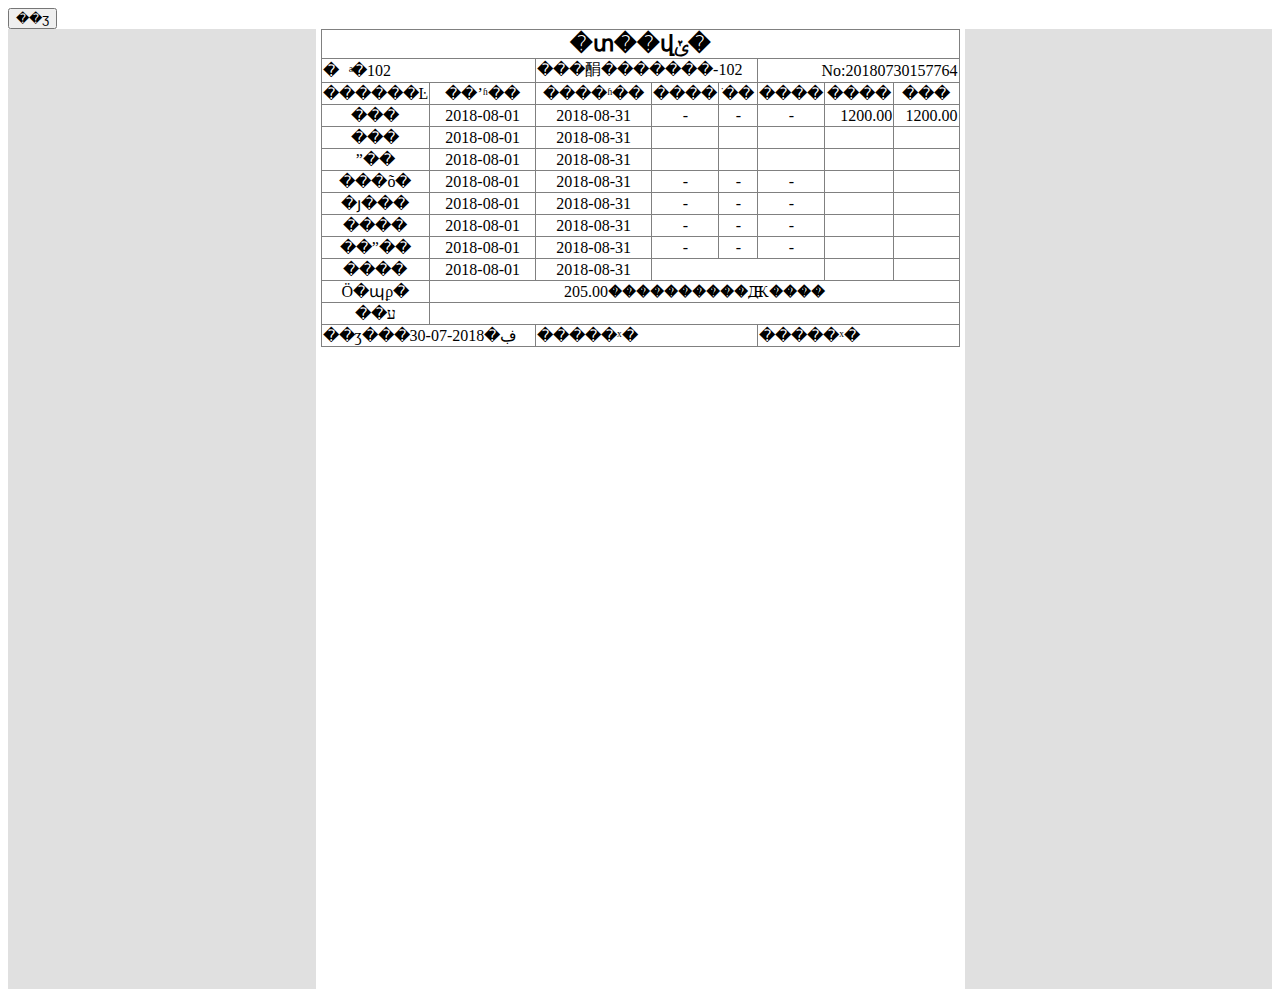
<file: src/main/resources/static/index - 副本.html>
<!DOCTYPE HTML>
<html>
<head>
	<STYLE  type="text/css" media="print">
     TR,TD{  font-family : Verdana;  font-size : 10pt;  color : Black;}
	 #noborder2{border:0;} 
	 #topborder{border-left:none;border-right:none; border-bottom:none;}
	 #topborder2{border-left:none;border-right:none; border-top:none;}
	 leftindent2{margin-left:2em;}
	 leftindent5{margin-left:5em;}
	</STYLE>  
	
	<script language="javascript" src="js/jquery-3.3.1.min.js"></script>
	<script language="javascript" src="js/jquery.jqprint-0.3.js"></script>
	<script src="js/jquery-migrate-1.2.1.min.js"></script>
	<script language="javascript">
	function  a(){
			$("#ddd").jqprint();
		}
    $(document).ready(function (){

    $.ajax({
               type: "POST",
               url: "http://192.168.200.89:8080/bill/getprint",
               data: "ids=1",
               success: function(data){
                    alert(data[0].room_id);
               },
			   error:function(data){
			   
			   }
            });

	});
    </script>
</head>
<body>
<input type="button" onclick=" a()" value="��ӡ"/>
<div style="background-color:#E0E0E0;" id="ddd">
	<div style="width:649px;height:960px;border:0px solid #000000;margin: 0 auto;background-color:#FFFFFF;"  >
	  <div style="margin-left:5px;margin-right:5px;"> 
		  <table width="100%" border="1" style="BORDER-COLLAPSE: collapse ;" bordercolorlight="#000000" bordercolordark="#000000" id="noborder">
		   <tr >
			  <td align="center" colspan="8" style="font-size:22px;" id="topborder" ><strong>�տ��վݵ�</strong></td>
		   </tr>
		   <tr>
			  <td align="left" colspan="2" id="topborder2">��ͣ�102</td>
			  <td align="left" colspan="3" id="topborder2">���䣺�������-102</td>
			  <td align="right" colspan="3" id="topborder2">No:20180730157764</td>
		   </tr>
		  <tr>
			  <td align="center" width="80">������Ŀ</td>
			  <td align="center" width="140">��ʼʱ��</td>
			  <td align="center" width="140">����ʱ��</td>
			  <td align="center" width="45">����</td>
			  <td align="center" width="45">ֹ��</td>
			  <td align="center" width="45">����</td>
			  <td align="center" width="70">����</td>
			  <td align="center" width="85">���</td>
			  </tr>
			  <tr>
			  <td align="center">���</td>
			  <td align="center">2018-08-01</td>
			  <td align="center">2018-08-31</td>
			  <td align="center">-</td>
			  <td align="center">-</td>
			  <td align="center">-</td>
			  <td align="right">1200.00</td>
			  <td align="right">1200.00</td>
			  </tr>
			  <tr>
			  <td align="center">���</td>
			  <td align="center">2018-08-01</td>
			  <td align="center">2018-08-31</td>
			  <td align="right"></td>
			  <td align="right"></td>
			  <td align="right"></td>
			  <td align="right"></td>
			  <td align="right"></td>
			  </tr>
			  <tr>
			  <td align="center">ˮ��</td>
			  <td align="center">2018-08-01</td>
			  <td align="center">2018-08-31</td>
			  <td align="right"></td>
			  <td align="right"></td>
			  <td align="right"></td>
			  <td align="right"></td>
			  <td align="right"></td>
			  </tr>
			  <tr>
			  <td align="center">���õ�</td>
			  <td align="center">2018-08-01</td>
			  <td align="center">2018-08-31</td>
			  <td align="center">-</td>
			  <td align="center">-</td>
			  <td align="center">-</td>
			  <td align="center"></td>
			  <td align="center"></td>
			  </tr>
			  <tr>
			  <td align="center">�յ���</td>
			  <td align="center">2018-08-01</td>
			  <td align="center">2018-08-31</td>
			  <td align="center">-</td>
			  <td align="center">-</td>
			  <td align="center">-</td>
			  <td align="center"></td>
			  <td align="center"></td>
			  </tr>
			  <tr>
			  <td align="center">����</td>
			  <td align="center">2018-08-01</td>
			  <td align="center">2018-08-31</td>
			  <td align="center">-</td>
			  <td align="center">-</td>
			  <td align="center">-</td>
			  <td align="center"></td>
			  <td align="center"></td>
			  </tr>
			  <tr>
			  <td align="center">��ˮ��</td>
			  <td align="center">2018-08-01</td>
			  <td align="center">2018-08-31</td>
			  <td align="center">-</td>
			  <td align="center">-</td>
			  <td align="center">-</td>
			  <td align="center"></td>
			  <td align="center"></td>
			  </tr>
			   <tr>
			  <td align="center">����</td>
			  <td align="center">2018-08-01</td>
			  <td align="center">2018-08-31</td>
			  <td align="center" colspan="3"></td>
			  <td align="center"></td>
			  <td align="center"></td>
			  </tr>
			  <tr>
			  
			   <td colspan="1" align="center" >Ӧ�պϼ�</td>
			  <td colspan="7" align="center" >205.00����������Ԫ����</td>
			  </tr>
			  <tr>
			  <td colspan="1" align="center" >��ע</td>
			  <td colspan="7" align="center"></td>
			  </tr>
			  <tr>
			  <td align="left" colspan="2" id="topborder2">��ӡ���ڣ�2018-07-30</td>
			  <td align="left" colspan="3" id="topborder2">�����ˣ�</td>
			  <td align="left" colspan="3" id="topborder2">�����ˣ�</td>
		  </tr>
		  </table>
	  </div>
	</div>
</div>


</body>
</html>
</file>
